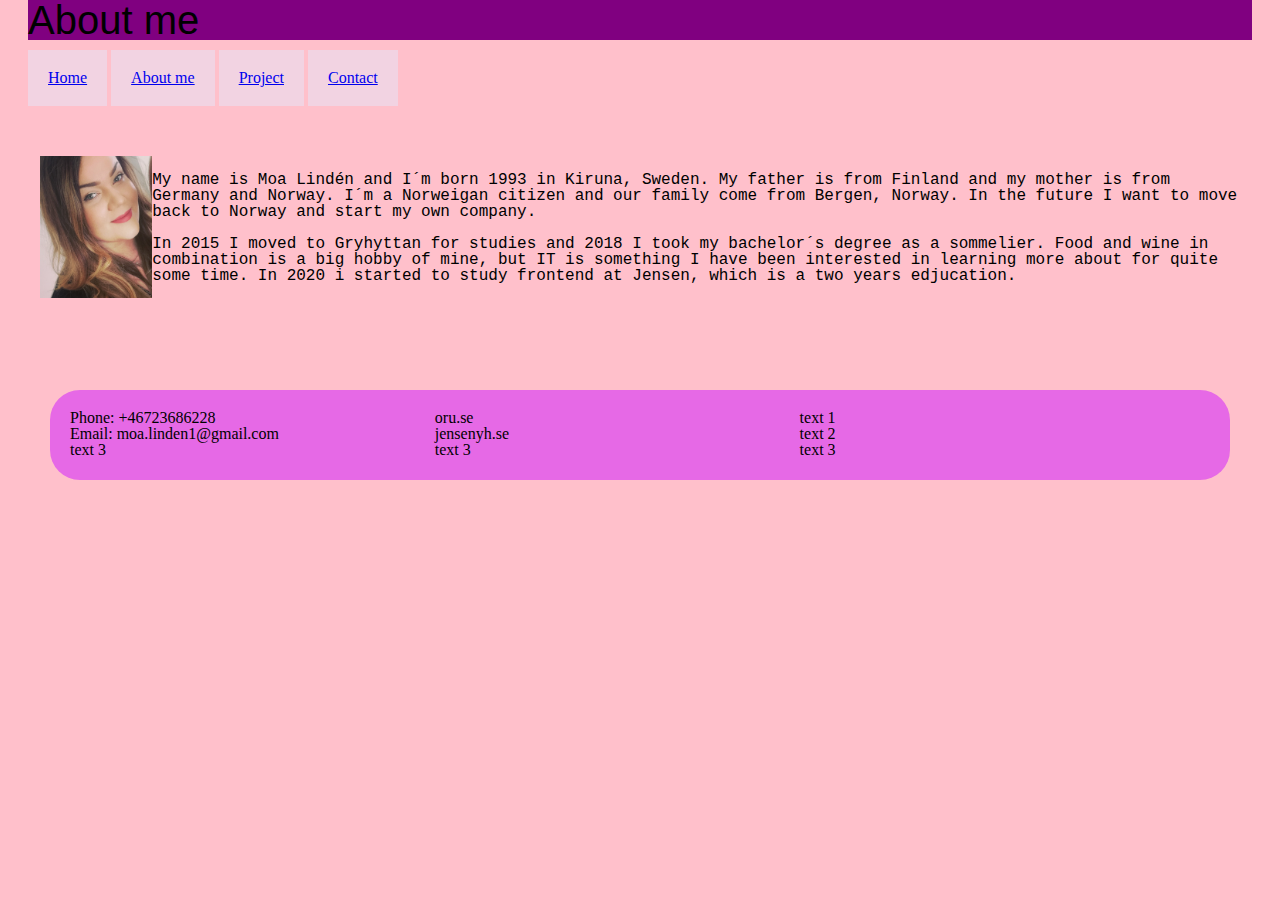
<file: about.html>
<!DOCTYPE html>
<html>
<head>
    <title>About filen</title>
    <link type="text/css" href="style.css" rel="stylesheet">
</head>
<body style="background-color:pink">
    <div class="contentcontainer">
        <h1 style="background-color:purple;"> About me </h1>
      </div>
        <header>
          <div class="contentcontainer">
            <nav>
                <ul>
                    <li class="pagenavitem">
                        <a href="index.html">Home</a>
                      </li>
                    <li class="pagenavitem">
                      <a href="about.html">About me</a>
                    </li>
                    <li class="pagenavitem">
                        <a href="project.html">Project</a>
                    </li>
                    <li class="pagenavitem">
                        <a href="contact.html">Contact</a>
                    </li>
                </ul>
            </nav>
          </div>
        </header>
    <main>
    
        <div class="contentcontainer" style= padding:40px;>
           <img src="Moa.jpg" alt="Picture of Moa Lindén" height="142" style= float:left; margin= 40px;> 
            <br>
        <p style="font-family:courier;"> My name is Moa Lindén and I´m born 1993 in Kiruna, Sweden. My father is from Finland and my mother is from Germany and Norway. I´m a Norweigan citizen and our family come from Bergen, Norway. In the future I want to move back to Norway and start my own company.</p>
          <br>
          <p style="font-family:courier;"> In 2015 I moved to Gryhyttan for studies and 2018 I took my bachelor´s degree as a sommelier. Food and wine in combination is a big hobby of mine, but IT is something I have been interested in learning more about for quite some time. In 2020 i started to study frontend at Jensen, which is a two years edjucation. </p>
          
        </div>
    </main>
         <br>
         <div>
        <footer class="clearfix">
         <div class="contentcontainer">
            <span class="thirdwidthfooterelement">
                <ul>
                    <li>
                        Phone: +46723686228
                    </li>
                    <li>
                        Email: moa.linden1@gmail.com
                    </li>
                    <li>
                        text 3
                    </li>
                </ul>
            </span>
            <span class="thirdwidthfooterelement">
                <ul>
                    <li>
                        oru.se
                    </li>
                    <li>
                        jensenyh.se
                    </li>
                    <li>
                        text 3
                    </li>
                </ul>
            </span>
            <span class="thirdwidthfooterelement">
                <ul>
                    <li>
                        text 1
                    </li>
                    <li>
                        text 2
                    </li>
                    <li>
                        text 3
                    </li>
                </ul>
            </span>
        </div>
        </footer>
        </div>
</body>
</html>
</file>
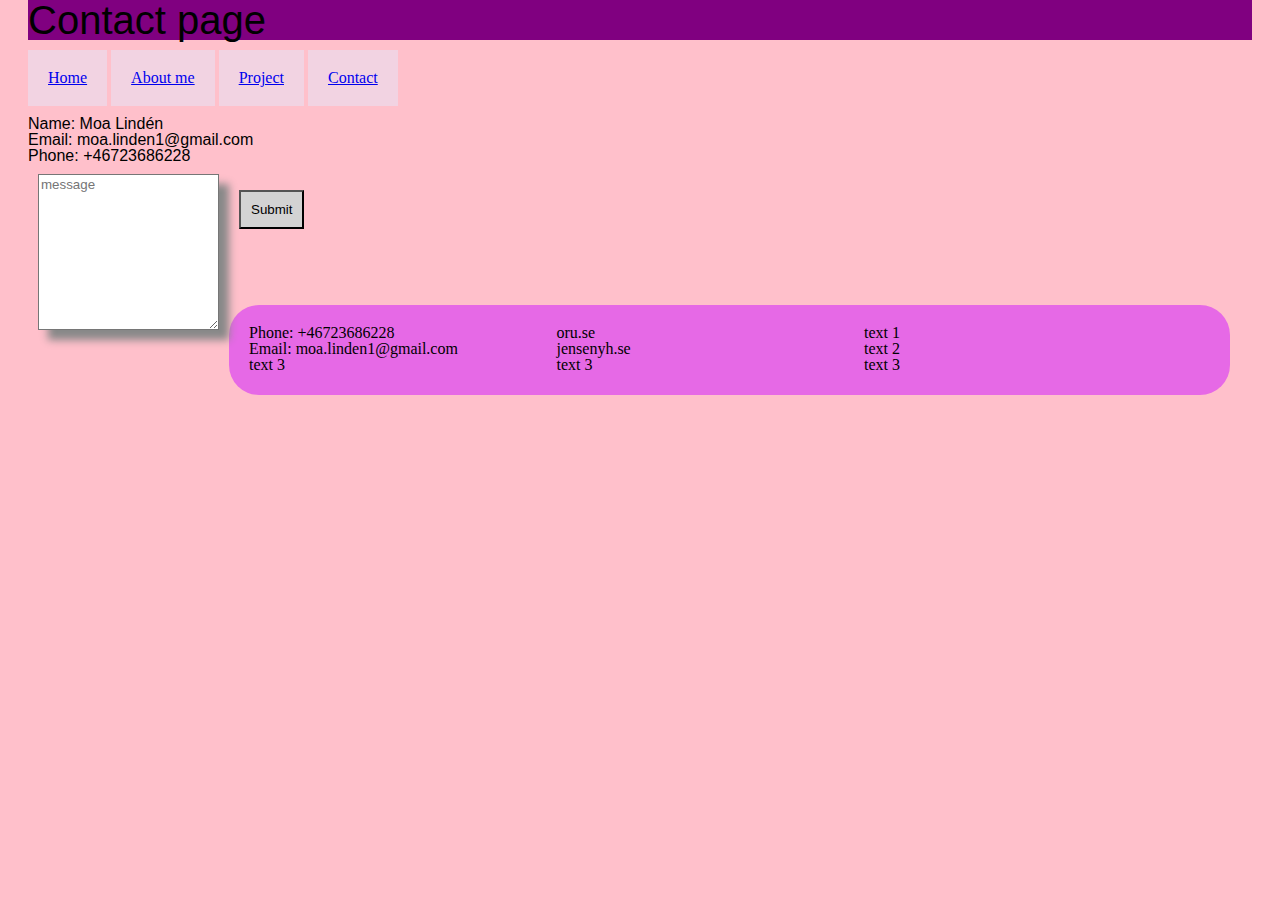
<file: contact.html>
<!DOCTYPE html>
<html>
    <head>
        <title>Contact</title>
        <link type="text/css" href="style.css" rel="stylesheet">
    </head>
    <body style="background-color:pink">
        <div class="contentcontainer">
            <h1 style="background-color:purple;"> Contact page </h1>
          </div>
            <header>
              <div class="contentcontainer">
                <nav>
                    <ul>
                        <li class="pagenavitem">
                            <a href="index.html">Home</a>
                          </li>
                        <li class="pagenavitem">
                          <a href="about.html">About me</a>
                        </li>
                        <li class="pagenavitem">
                            <a href="project.html">Project</a>
                        </li>
                        <li class="pagenavitem">
                            <a href="contact.html">Contact</a>
                        </li>
                    </ul>
                </nav>
              </div>
            </header>
        <main>
        
            <div class="contentcontainer">
                
        <ul>
            <li>
                Name: Moa Lindén
            </li>
            <li>
                Email: moa.linden1@gmail.com
            </li>
            <li>
                Phone: +46723686228
            </li>

        </ul>
        <form method="post">
            <textarea placeholder="message" id="message" rows="10" col="30"></textarea>
            <br>
            <input type="submit" id="submit">
        </form>
            </div>
        </main>
             <br>
             <div>
            <footer class="clearfix">
             <div class="contentcontainer">
                <span class="thirdwidthfooterelement">
                    <ul>
                        <li>
                            Phone: +46723686228
                        </li>
                        <li>
                            Email: moa.linden1@gmail.com
                        </li>
                        <li>
                            text 3
                        </li>
                    </ul>
                </span>
                <span class="thirdwidthfooterelement">
                    <ul>
                        <li>
                            oru.se
                        </li>
                        <li>
                            jensenyh.se
                        </li>
                        <li>
                            text 3
                        </li>
                    </ul>
                </span>
                <span class="thirdwidthfooterelement">
                    <ul>
                        <li>
                            text 1
                        </li>
                        <li>
                            text 2
                        </li>
                        <li>
                            text 3
                        </li>
                    </ul>
                </span>
            </div>
            </footer>
        </div>
    </body>
</html>
</file>
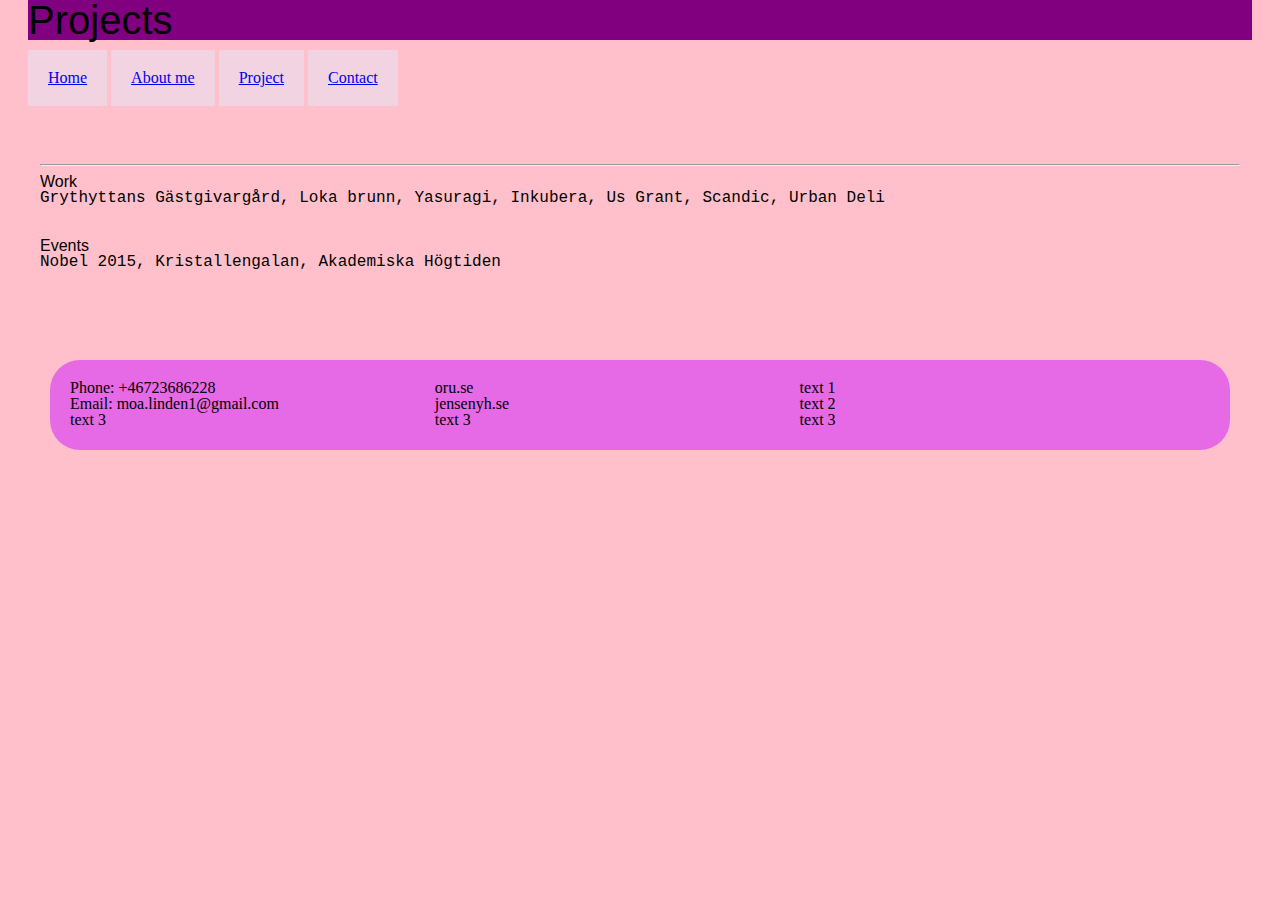
<file: project.html>
<!DOCTYPE html>
<html>
    <head>
        <title>Project</title>
        <link type="text/css" href="style.css" rel="stylesheet">
    </head>
    <body style="background-color:pink">
        <div class="contentcontainer">
            <h1 style="background-color:purple;">Projects</h1>
          </div>
            <header>
              <div class="contentcontainer">
                <nav>
                    <ul>
                        <li class="pagenavitem">
                            <a href="index.html">Home</a>
                          </li>
                        <li class="pagenavitem">
                          <a href="about.html">About me</a>
                        </li>
                        <li class="pagenavitem">
                            <a href="project.html">Project</a>
                        </li>
                        <li class="pagenavitem">
                            <a href="contact.html">Contact</a>
                        </li>
                    </ul>
                </nav>
              </div>
            </header>
        <main>
        
            <div class="contentcontainer" style= padding:40px;>
                <hr>
                <h2>
                    Work
                </h2>
              <p style="font-family:courier;" > 
               Grythyttans Gästgivargård,
               Loka brunn,
               Yasuragi,
               Inkubera,
               Us Grant,
               Scandic,
               Urban Deli </p>
               <br>
               <br>
                <h2>
                    Events
                </h2>
              <p style="font-family:courier;"> 
                Nobel 2015,
                Kristallengalan,
                Akademiska Högtiden </p>
              
            </div>
        </main>
             
            <footer class="clearfix">
             <div class="contentcontainer">
                <span class="thirdwidthfooterelement">
                    <ul>
                        <li>
                            Phone: +46723686228
                        </li>
                        <li>
                            Email: moa.linden1@gmail.com
                        </li>
                        <li>
                            text 3
                        </li>
                    </ul>
                </span>
                <span class="thirdwidthfooterelement">
                    <ul>
                        <li>
                            oru.se
                        </li>
                        <li>
                            jensenyh.se
                        </li>
                        <li>
                            text 3
                        </li>
                    </ul>
                </span>
                <span class="thirdwidthfooterelement">
                    <ul>
                        <li>
                            text 1
                        </li>
                        <li>
                            text 2
                        </li>
                        <li>
                            text 3
                        </li>
                    </ul>
                </span>
            </div>
            </footer>
    </body>
        
</html>
</file>
<file: style.css>
/* http://meyerweb.com/eric/tools/css/reset/ 
   v2.0 | 20110126
   License: none (public domain)
*/

html, body, div, span, applet, object, iframe,
h1, h2, h3, h4, h5, h6, p, blockquote, pre,
a, abbr, acronym, address, big, cite, code,
del, dfn, em, img, ins, kbd, q, s, samp,
small, strike, strong, sub, sup, tt, var,
b, u, i, center,
dl, dt, dd, ol, ul, li,
fieldset, form, label, legend,
table, caption, tbody, tfoot, thead, tr, th, td,
article, aside, canvas, details, embed, 
figure, figcaption, footer, header, hgroup, 
menu, nav, output, ruby, section, summary,
time, mark, audio, video {
	margin: 0;
	padding: 0;
	border: 0;
	font-size: 100%;
	font: inherit;
	vertical-align: baseline;
}
/* HTML5 display-role reset for older browsers */
article, aside, details, figcaption, figure, 
footer, header, hgroup, menu, nav, section {
	display: block;
}
body {
	line-height: 1;
}
ol, ul {
	list-style: none;
}
blockquote, q {
	quotes: none;
}
blockquote:before, blockquote:after,
q:before, q:after {
	content: '';
	content: none;
}
table {
	border-collapse: collapse;
	border-spacing: 0;
}
.clearfix {
    overflow: auto;
  }
  /* ------- FONTS -------*/
 * {
     font-family: Arial, Helvetica, sans-serif;
 }
  h1 {
      font-size: 40px;
      font-style: normal;
      font-family: Arial, Helvetica, sans-serif;
  }
  /* ------- END OF FONTS -------*/
  .contentcontainer {
      margin: 0 auto;
      max-width: 1224px;
  }
  header {
      margin: 10px;
  }
#message {
    float: left;
    margin: 10px;
    box-shadow: 10px 10px 8px #888888
}
#submit {
    margin: 10px;
    padding: 10px;
    background-color: lightgrey;
}
.pagenavitem {
    padding: 20px;
    background-color: rgba(230, 230, 250, 0.5);
    display: inline-block;
}
footer {
   border-radius: 30px;
   margin: 50px; 
   height: 50px;
    width: 100;
    padding: 20px;
    background-color: rgb(230, 105, 230);

}
.thirdwidthfooterelement {
    width: 32%;
    float: left;
}
</file>
